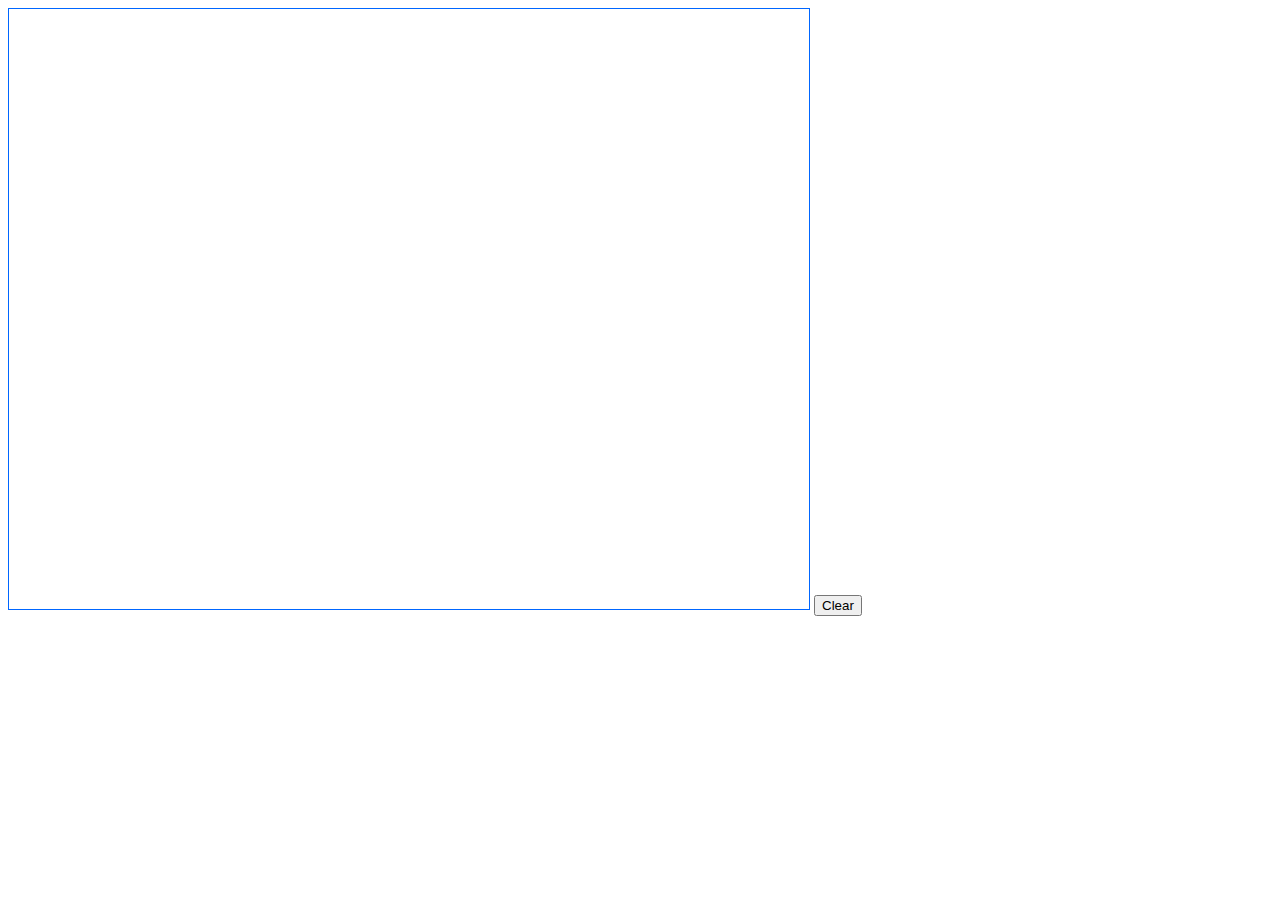
<file: Convex/convex_hull.html>
<!DOCTYPE html>
<html>
  <head>
    <script type="text/javascript" src="convex_hull.js"></script>
    <link href="style.css" rel="stylesheet" type="text/css">
  </head>

  <body>
    <canvas id="field" width="800" height="600"></canvas>
		<button id="clear" type="button">Clear</button>
  </body>
</html>
</file>
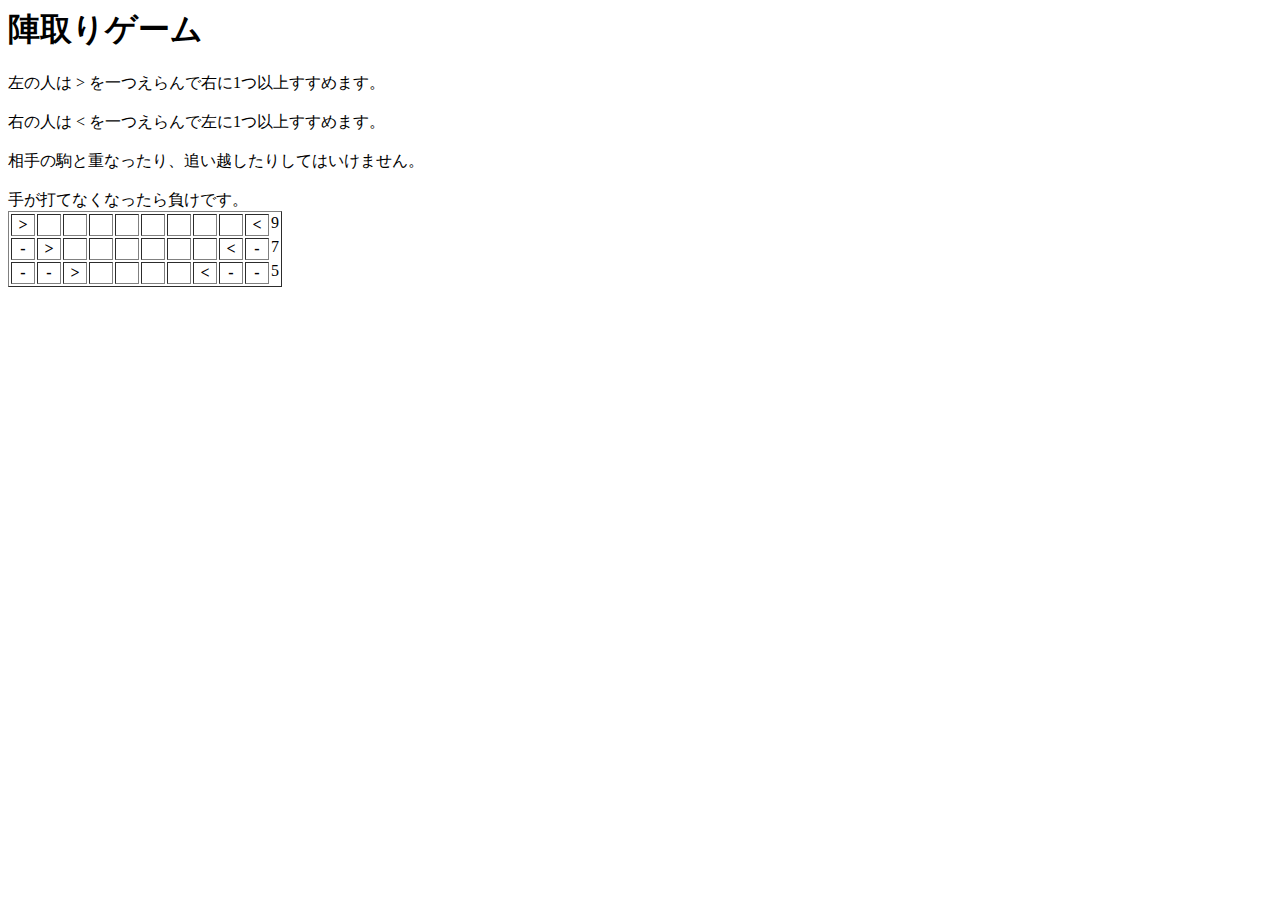
<file: game/nim.html>
<head>
	<script type="text/javascript" src="http://ajax.googleapis.com/ajax/libs/jquery/1.8.2/jquery.min.js"></script>
	<script type="text/javascript" src="nim.js"></script>
</head>
<body>
	<div>
		<h1>陣取りゲーム</h1>
		左の人は > を一つえらんで右に1つ以上すすめます。<br></br>
		右の人は < を一つえらんで左に1つ以上すすめます。<br></br>
		相手の駒と重なったり、追い越したりしてはいけません。<br></br>
		手が打てなくなったら負けです。																					
	</div>
	<div id="game-body">
		<table>
			<tr>
			</tr>
		</table>
	</div>
	<div id="grundy"></div>
</body>
<div>
</file>
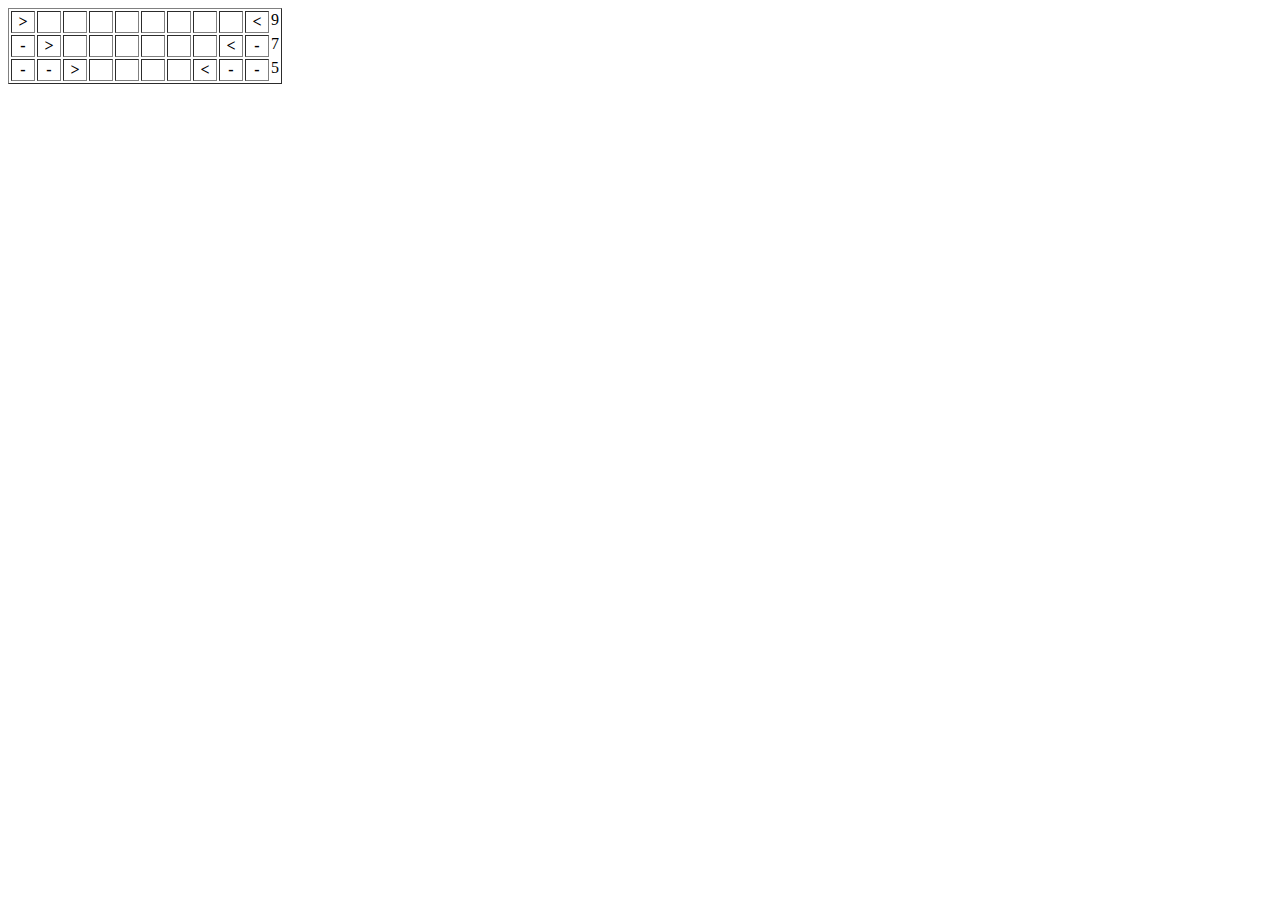
<file: game/nim2.html>
<head>
	<script type="text/javascript" src="http://ajax.googleapis.com/ajax/libs/jquery/1.8.2/jquery.min.js"></script>
	<script type="text/javascript" src="nim2.js"></script>
</head>
<body>
	<div id="game-body">
		<table>
			<tr>
			</tr>
		</table>
	</div>
	<div id="grundy"></div>
</body>
<div>
</file>
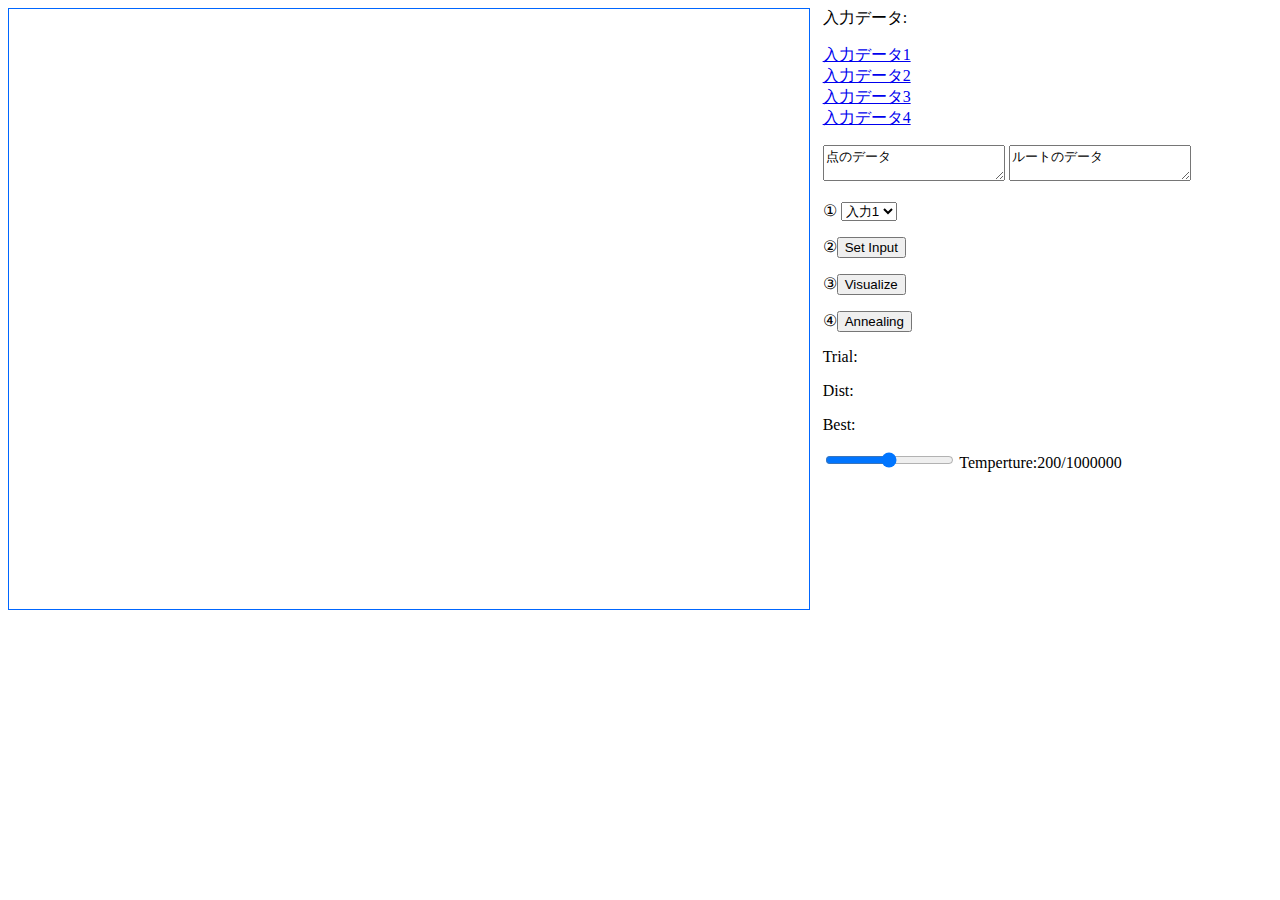
<file: tsp_visualizer/tsp_visualizer.html>
<!DOCTYPE html>
<html>
  <head>
    <script type="text/javascript" src="tsp_visualizer.js"></script>
    <link href="style.css" rel="stylesheet" type="text/css">
  </head>

  <body>
    <canvas id="field" width="800" height="600"></canvas>
    <div>入力データ:
      <ul>
        <li><a href="https://catupper.github.io/spring2019/ja_JP/sourcecode/euclid_input1.txt">入力データ1</a>
        <li><a href="https://catupper.github.io/spring2019/ja_JP/sourcecode/euclid_input2.txt">入力データ2</a>
        <li><a href="https://catupper.github.io/spring2019/ja_JP/sourcecode/euclid_input3.txt">入力データ3</a>
        <li><a href="https://catupper.github.io/spring2019/ja_JP/sourcecode/euclid_input4.txt">入力データ4</a>
      </ul>

      <textarea id="input">点のデータ</textarea>
      <textarea id="route">ルートのデータ</textarea>
      <p>①
      <select id="sample_input">
	<option value="input1">入力1</option>
	<option value="input2">入力2</option>
	<option value="input3">入力3</option>
	<option value="input4">入力4</option>
      </select>
      </p>
      <p>②<button id="setinput" type="button">Set Input</button></p>
      <p>③<button id="visualize" type="button">Visualize</button></p>
      <p>④<button id="annealing" type="button">Annealing</button></p>
      <p>Trial:<span id="trial"></span></p>
      <p>Dist:<span id="dist"></span></p>
      <p>Best:<span id="best"></span></p>
      <p>
	<input type="range" name="bar" min="0" max="1000" step="1" value="500"
	       onchange="changeValue(this.value)">
	Temperture:<span id="temperture">200</span>/1000000
	<script type="text/javascript">
	</script>
      </p>
    </div>
  </body>
</html>
</file>
<file: Convex/style.css>
#field{
 border: 1px solid #0066ff;
}
.point{
  position:absolute;
}
.red{
  color:#f00;
}
.blue{
  color:#00f;
}
</file>
<file: tsp_visualizer/style.css>
#field{
 border: 1px solid #0066ff;
}
.point{
  position:absolute;
}
.red{
  color:#f00;
}
.blue{
  color:#00f;
}

canvas{
  float: left;
  margin-right:1%;
}
ul {
list-style-type: none;
}
</file>
